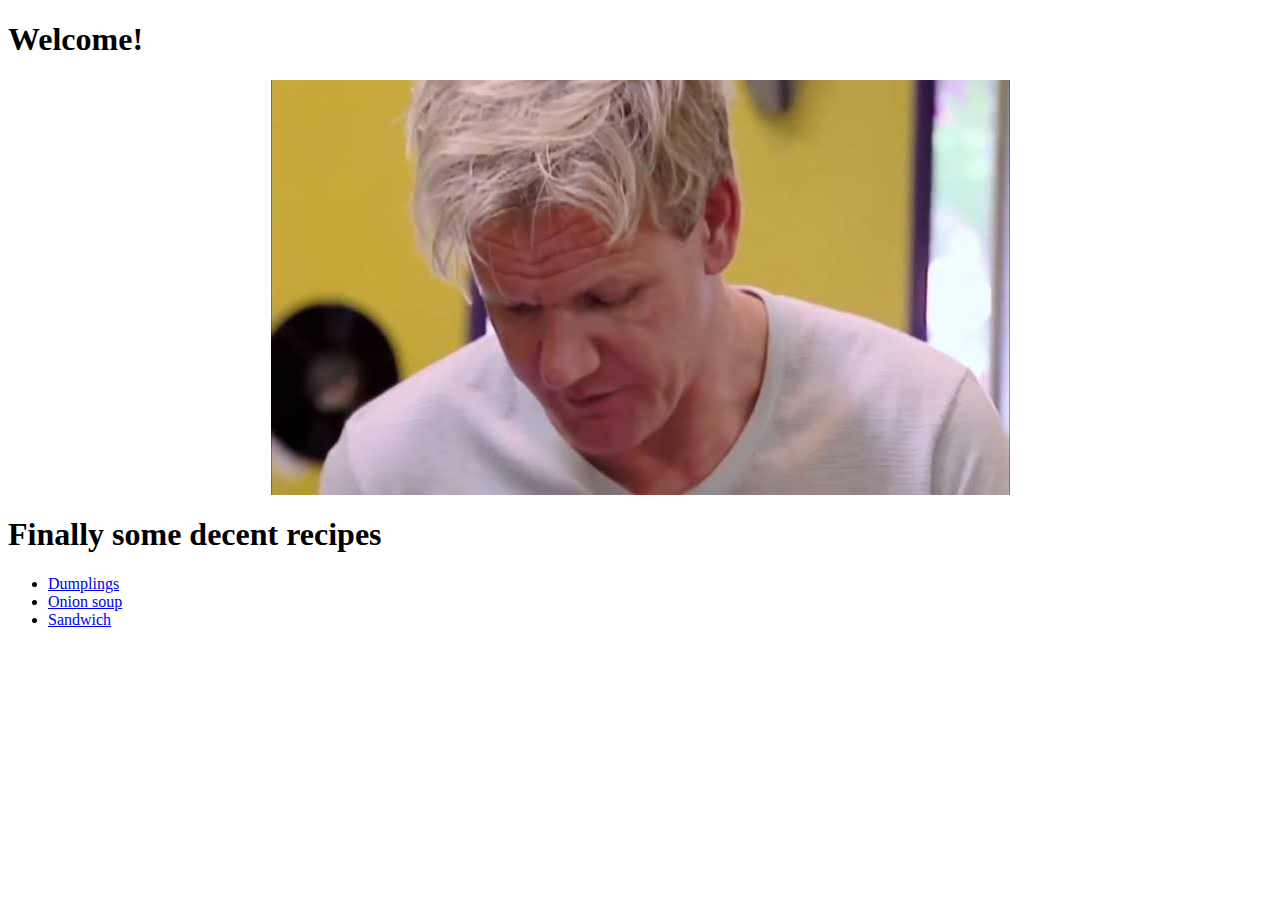
<file: index.html>
<!DOCTYPE html>
<html lang="en">

<head>
    <link rel="stylesheet" href="./styles/styles.css">
    <meta charset="UTF-8">
    <title>Odin Recipes</title>
</head>

<body>
    <h1>Welcome!</h1>
    <img src="./images/man.jpg" alt="mem with Gordon Ramsay" class="img">
    <h1>Finally some decent recipes</h1>
    <ul>
        <li><a href="./recipes/dumplings.html">Dumplings</a></li>
        <li><a href="./recipes/onionSoup.html">Onion soup</a></li>
        <li><a href="./recipes/sandwich.html">Sandwich</a></li>
    </ul>
</body>

</html>
</file>
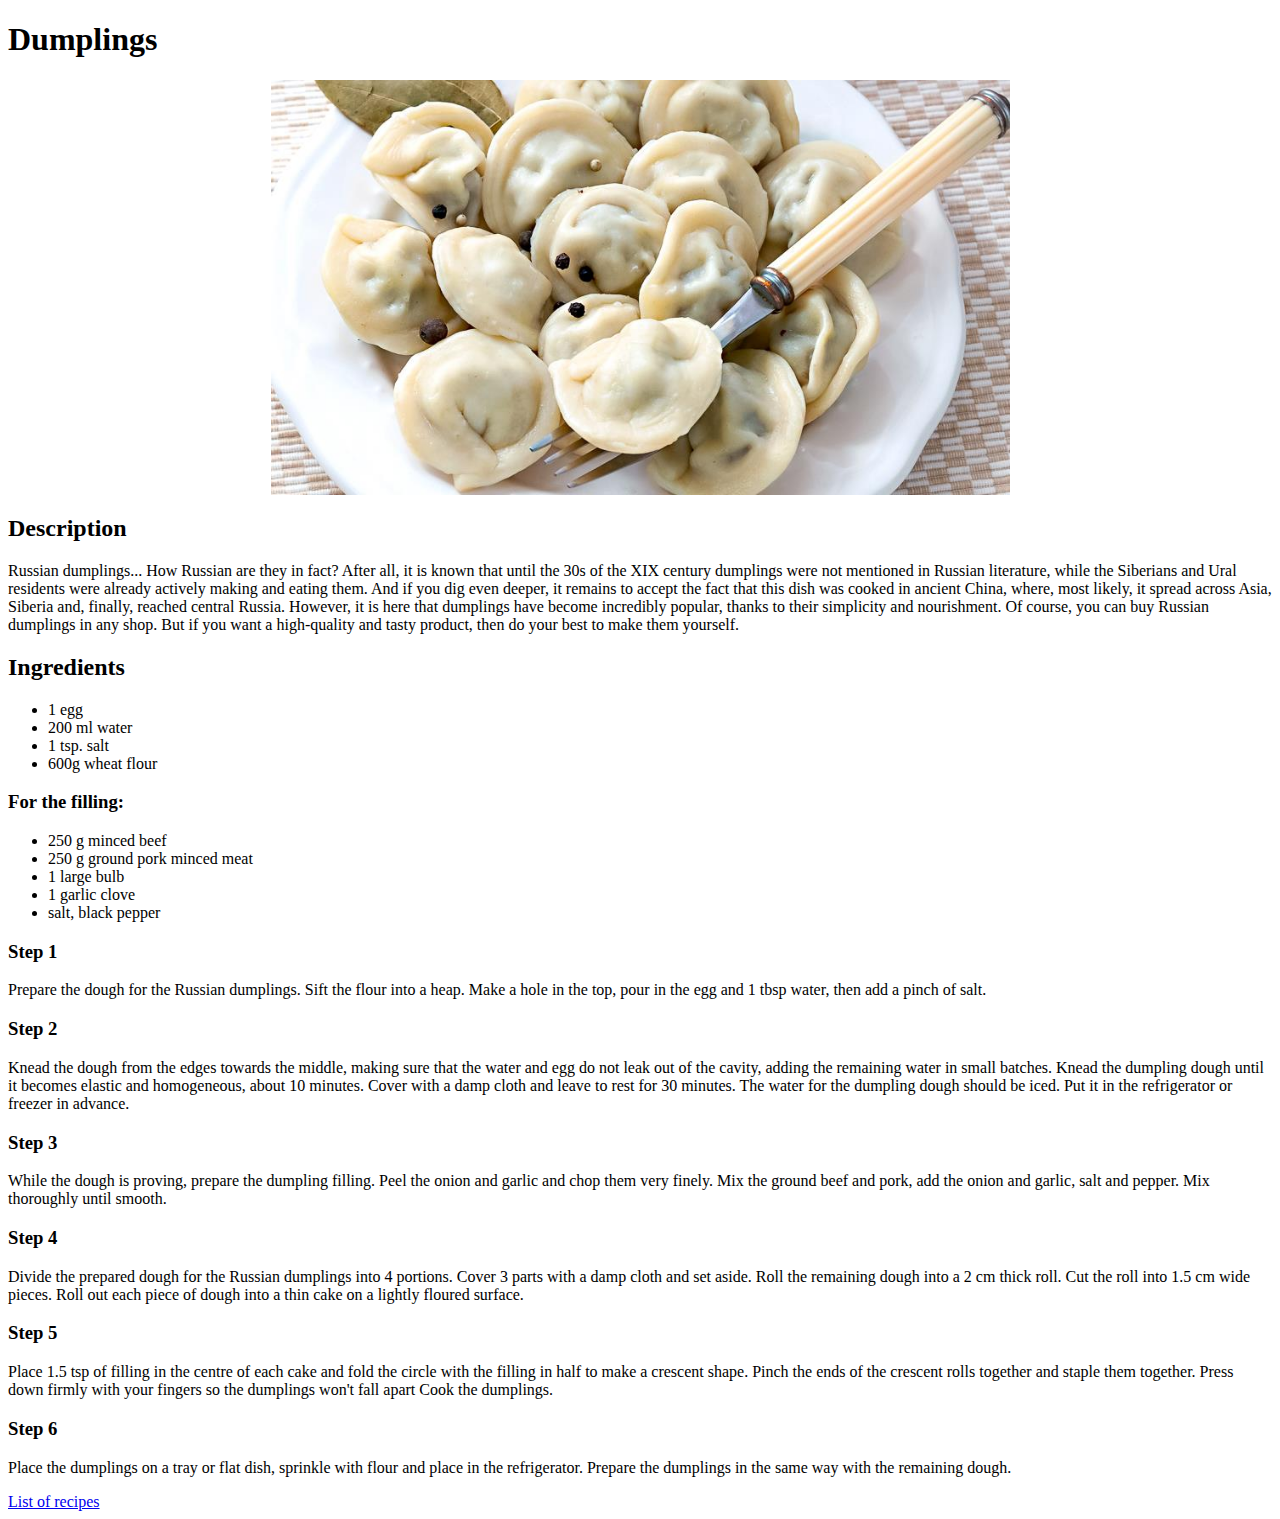
<file: recipes/dumplings.html>
<!DOCTYPE html>
<html lang="en">

<head>
    <link rel="stylesheet" href="../styles/styles.css">
    <meta charset="UTF-8">
    <title>Dumplings</title>
</head>

<body>
    <h1>Dumplings</h1>
    <img src="../images/dumplings.jpg" alt="adorable dumplings" class="img">
    <h2>Description</h2>
    <p>Russian dumplings... How Russian are they in fact? After all, it is known that until the 30s of the XIX century
        dumplings were not mentioned in Russian literature, while the Siberians and Ural residents were already actively
        making and eating them. And if you dig even deeper, it remains to accept the fact that this dish was cooked in
        ancient China, where, most likely, it spread across Asia, Siberia and, finally, reached central Russia. However,
        it is here that dumplings have become incredibly popular, thanks to their simplicity and nourishment. Of course,
        you can buy Russian dumplings in any shop. But if you want a high-quality and tasty product, then do your best
        to make them yourself.</p>
    <h2>Ingredients</h2>
    <ul>
        <li>1 egg</li>
        <li>200 ml water</li>
        <li>1 tsp. salt</li>
        <li>600g wheat flour</li>
    </ul>
    <h3>For the filling:</h3>
    <ul>
        <li>250 g minced beef</li>
        <li>250 g ground pork minced meat</li>
        <li>1 large bulb</li>
        <li>1 garlic clove</li>
        <li>salt, black pepper</li>
    </ul>
    <h3>Step 1</h3>
    <p>Prepare the dough for the Russian dumplings. Sift the flour into a heap. Make a hole in the top, pour in the egg
        and 1 tbsp water, then add a pinch of salt.</p>
    <h3>Step 2</h3>
    <p>Knead the dough from the edges towards the middle, making sure that the water and egg do not leak out of the
        cavity, adding the remaining water in small batches. Knead the dumpling dough until it becomes elastic and
        homogeneous, about 10 minutes. Cover with a damp cloth and leave to rest for 30 minutes. The water for the
        dumpling dough should be iced. Put it in the refrigerator or freezer in advance.</p>
    <h3>Step 3</h3>
    <p>While the dough is proving, prepare the dumpling filling. Peel the onion and garlic and chop them very finely.
        Mix the ground beef and pork, add the onion and garlic, salt and pepper. Mix thoroughly until smooth.</p>
    <h3>Step 4</h3>
    <p>Divide the prepared dough for the Russian dumplings into 4 portions. Cover 3 parts with a damp cloth and set
        aside. Roll the remaining dough into a 2 cm thick roll. Cut the roll into 1.5 cm wide pieces. Roll out each
        piece of dough into a thin cake on a lightly floured surface.</p>
    <h3>Step 5</h3>
    <p>Place 1.5 tsp of filling in the centre of each cake and fold the circle with the filling in half to make a
        crescent shape. Pinch the ends of the crescent rolls together and staple them together. Press down firmly with
        your fingers so the dumplings won't fall apart Cook the dumplings.</p>
    <h3>Step 6</h3>
    <p>Place the dumplings on a tray or flat dish, sprinkle with flour and place in the refrigerator. Prepare the
        dumplings in the same way with the remaining dough.</p>

    <a href="../index.html" alt="list of recipes">List of recipes</a>
</body>

</html>
</file>
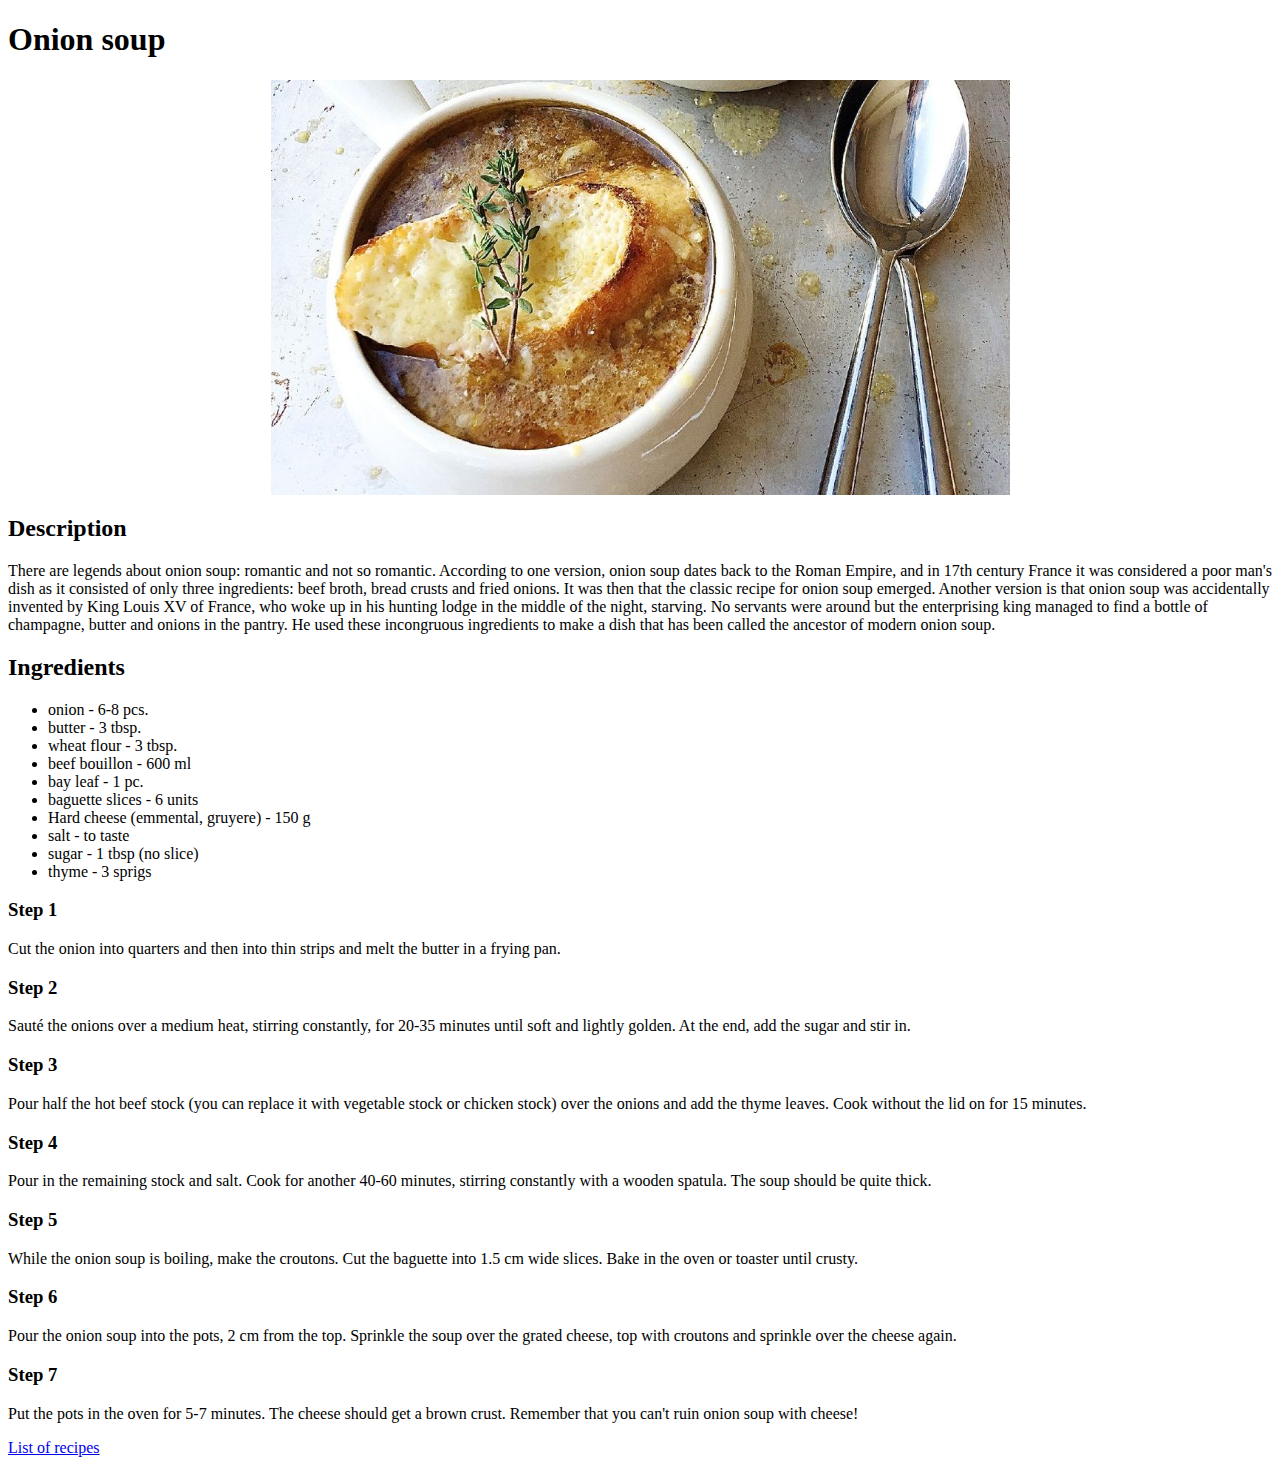
<file: recipes/onionSoup.html>
<!DOCTYPE html>
<html lang="en">

<head>
    <link rel="stylesheet" href="../styles/styles.css">
    <meta charset="UTF-8">
    <title>Onion soup</title>
</head>

<body>
    <h1>Onion soup</h1>
    <img src="../images/onionSoup.jpg" alt="adorable onion soup" class="img">
    <h2>Description</h2>
    <p>There are legends about onion soup: romantic and not so romantic. According to one version, onion soup dates back
        to the Roman Empire, and in 17th century France it was considered a poor man's dish as it consisted of only
        three ingredients: beef broth, bread crusts and fried onions. It was then that the classic recipe for onion soup
        emerged. Another version is that onion soup was accidentally invented by King Louis XV of France, who woke up in
        his hunting lodge in the middle of the night, starving. No servants were around but the enterprising king
        managed to find a bottle of champagne, butter and onions in the pantry. He used these incongruous ingredients to
        make a dish that has been called the ancestor of modern onion soup.</p>
    <h2>Ingredients</h2>
    <ul>
        <li>onion - 6-8 pcs.</li>
        <li>butter - 3 tbsp.</li>
        <li>wheat flour - 3 tbsp.</li>
        <li>beef bouillon - 600 ml</li>
        <li>bay leaf - 1 pc.</li>
        <li>baguette slices - 6 units</li>
        <li>Hard cheese (emmental, gruyere) - 150 g</li>
        <li>salt - to taste</li>
        <li>sugar - 1 tbsp (no slice)</li>
        <li>thyme - 3 sprigs</li>
    </ul>
    <h3>Step 1</h3>
    <p>Cut the onion into quarters and then into thin strips and melt the butter in a frying pan.</p>
    <h3>Step 2</h3>
    <p>Sauté the onions over a medium heat, stirring constantly, for 20-35 minutes until soft and lightly golden. At the
        end, add the sugar and stir in.</p>
    <h3>Step 3</h3>
    <p>Pour half the hot beef stock (you can replace it with vegetable stock or chicken stock) over the onions and add
        the thyme leaves. Cook without the lid on for 15 minutes.</p>
    <h3>Step 4</h3>
    <p>Pour in the remaining stock and salt. Cook for another 40-60 minutes, stirring constantly with a wooden spatula.
        The soup should be quite thick.</p>
    <h3>Step 5</h3>
    <p>While the onion soup is boiling, make the croutons. Cut the baguette into 1.5 cm wide slices. Bake in the oven or
        toaster until crusty.</p>
    <h3>Step 6</h3>
    <p>Pour the onion soup into the pots, 2 cm from the top. Sprinkle the soup over the grated cheese, top with croutons
        and sprinkle over the cheese again.</p>
    <h3>Step 7</h3>
    <p>Put the pots in the oven for 5-7 minutes. The cheese should get a brown crust. Remember that you can't ruin onion
        soup with cheese!</p>
        
    <a href="../index.html" alt="list of recipes">List of recipes</a>
</body>

</html>
</file>
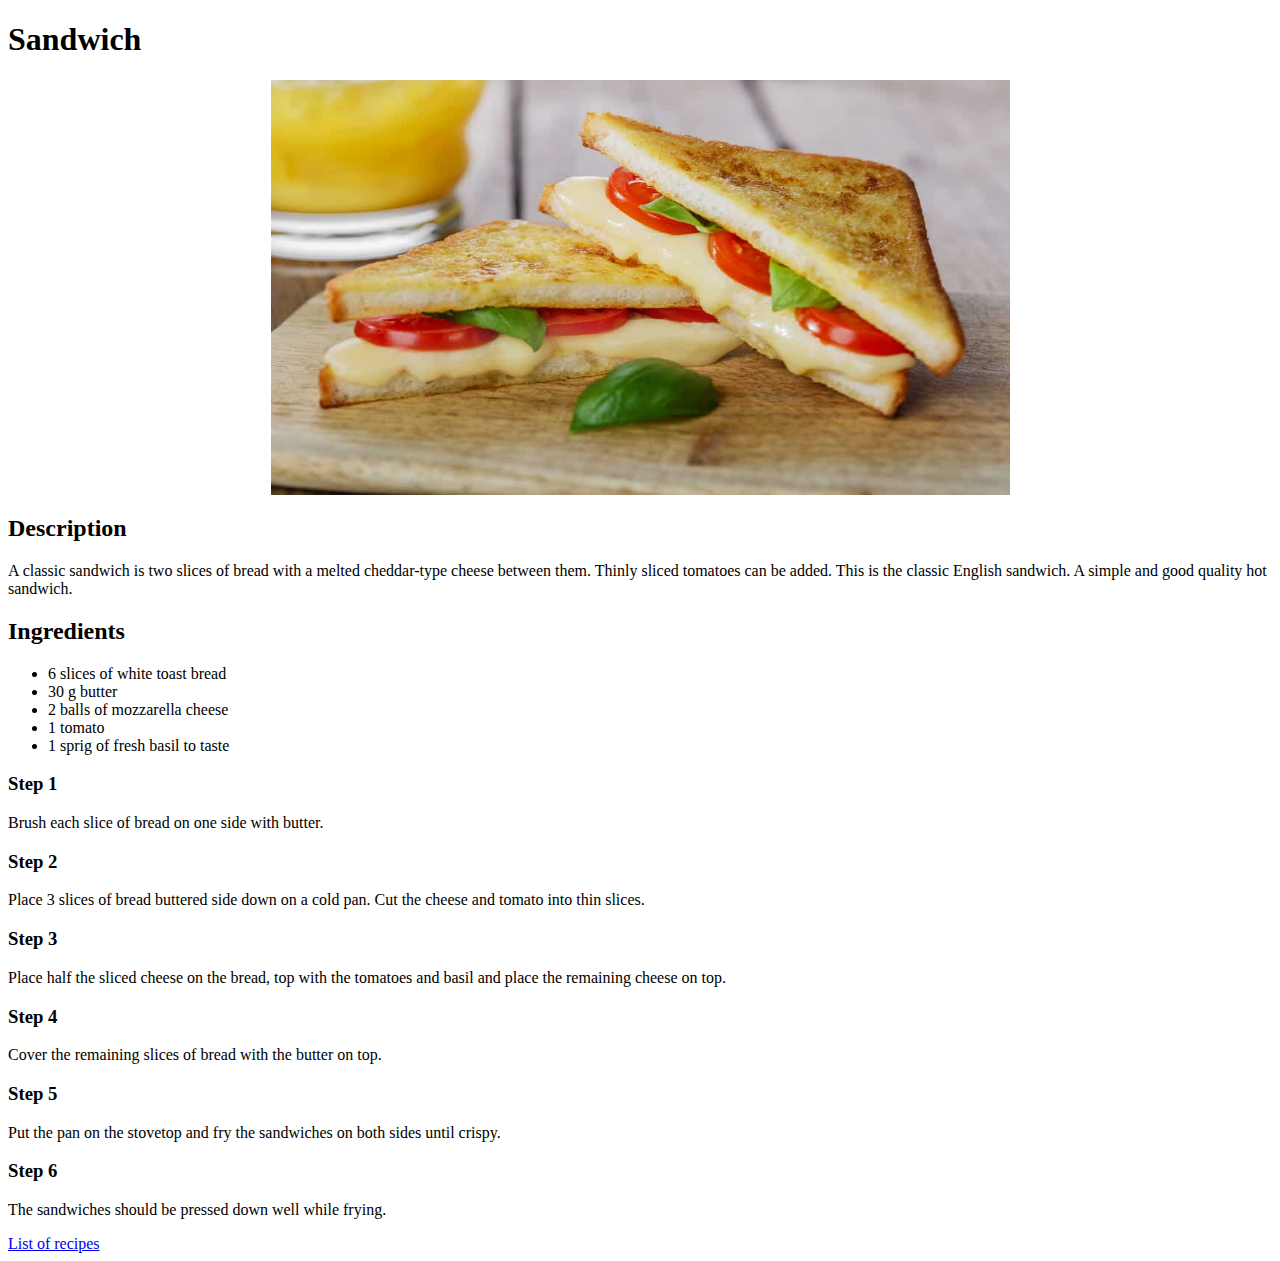
<file: recipes/sandwich.html>
<!DOCTYPE html>
<html lang="en">

<head>
    <link rel="stylesheet" href="../styles/styles.css">
    <meta charset="UTF-8">
    <title>Sandwich</title>
</head>

<body>
    <h1>Sandwich</h1>
    <img src="../images/sandwich.jpg" alt="adorable sandwich" class="img">
    <h2>Description</h2>
    <p>A classic sandwich is two slices of bread with a melted cheddar-type cheese between them. Thinly sliced tomatoes
        can be added. This is the classic English sandwich. A simple and good quality hot sandwich.</p>
    <h2>Ingredients</h2>
    <ul>
        <li>6 slices of white toast bread</li>
        <li>30 g butter</li>
        <li>2 balls of mozzarella cheese</li>
        <li>1 tomato</li>
        <li>1 sprig of fresh basil to taste</li>
    </ul>
    <h3>Step 1</h3>
    <p>Brush each slice of bread on one side with butter.</p>
    <h3>Step 2</h3>
    <p>Place 3 slices of bread buttered side down on a cold pan.
        Cut the cheese and tomato into thin slices.</p>
    <h3>Step 3</h3>
    <p>Place half the sliced cheese on the bread, top with the tomatoes and basil and place the remaining cheese on top.
    </p>
    <h3>Step 4</h3>
    <p>Cover the remaining slices of bread with the butter on top.</p>
    <h3>Step 5</h3>
    <p>Put the pan on the stovetop and fry the sandwiches on both sides until crispy.</p>
    <h3>Step 6</h3>
    <p>The sandwiches should be pressed down well while frying.</p>
    
    <a href="../index.html" alt="list of recipes">List of recipes</a>
</body>

</html>
</file>
<file: styles/styles.css>
.img {
    width: 739px;
    height: 415px;
    display:block;
    margin: auto;
}
.original {
    width: auto;
    height: auto;
}
</file>
